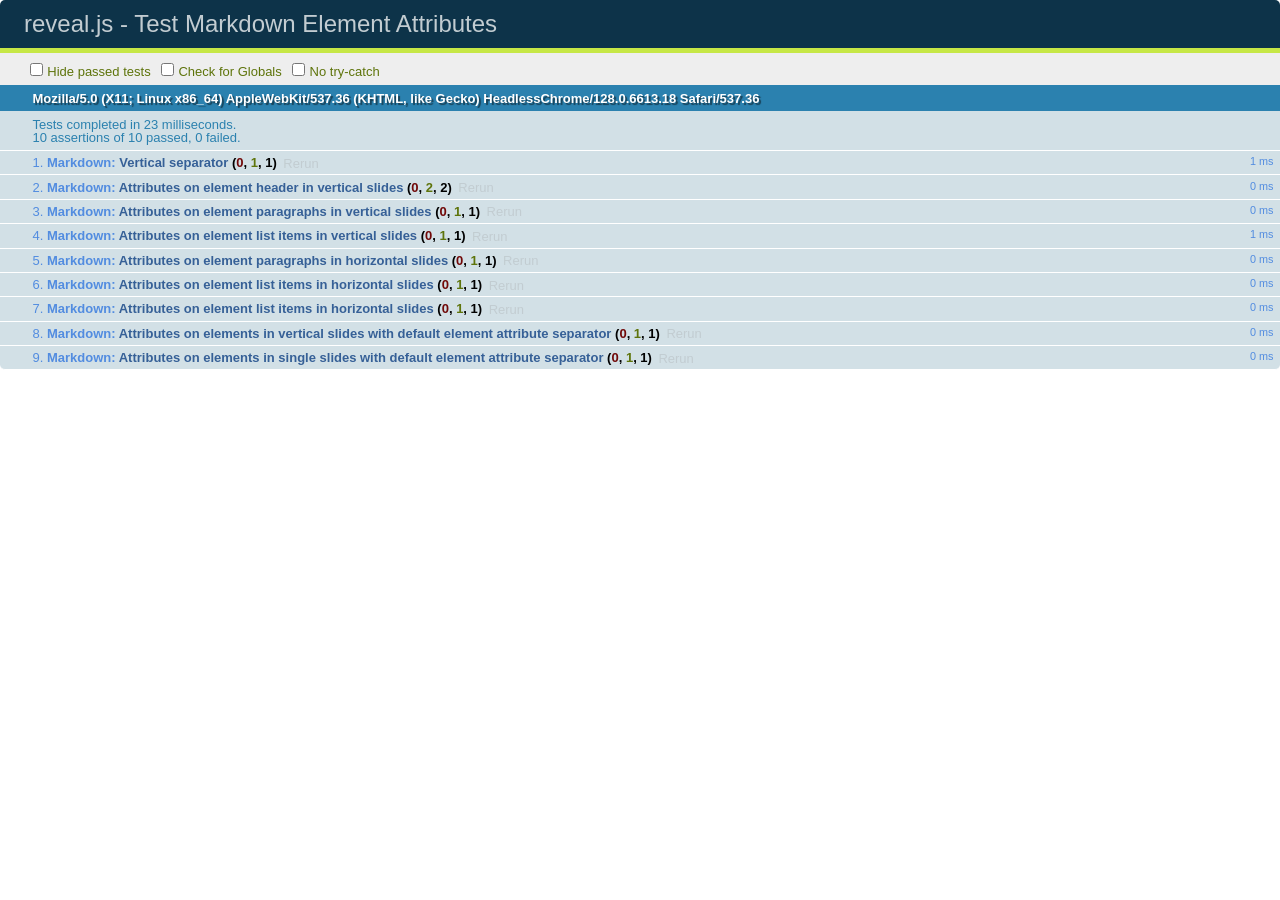
<file: test/test-markdown-element-attributes.html>
<!doctype html>
<html lang="en">

	<head>
		<meta charset="utf-8">

		<title>reveal.js - Test Markdown Element Attributes</title>

		<link rel="stylesheet" href="../css/reveal.css">
		<link rel="stylesheet" href="qunit-1.12.0.css">
	</head>

	<body style="overflow: auto;">

		<div id="qunit"></div>
		<div id="qunit-fixture"></div>

		<div class="reveal" style="display: none;">

			<div class="slides">

				<!-- <section data-markdown="example.md" data-separator="^\n\n\n" data-separator-vertical="^\n\n"></section> -->

				<!-- Slides are separated by newline + three dashes + newline, vertical slides identical but two dashes -->
				<section data-markdown data-separator="^\n---\n$" data-separator-vertical="^\n--\n$" data-element-attributes="{_\s*?([^}]+?)}">>
					<script type="text/template">
						## Slide 1.1
						<!-- {_class="fragment fade-out" data-fragment-index="1"} -->

						--

						## Slide 1.2
						<!-- {_class="fragment shrink"} -->

						Paragraph 1
						<!-- {_class="fragment grow"} -->

						Paragraph 2
						<!-- {_class="fragment grow"} -->

						- list item 1 <!-- {_class="fragment grow"} -->
						- list item 2 <!-- {_class="fragment grow"} -->
						- list item 3 <!-- {_class="fragment grow"} -->


						---

						## Slide 2


						Paragraph 1.2  
						multi-line <!-- {_class="fragment highlight-red"} -->

						Paragraph 2.2 <!-- {_class="fragment highlight-red"} -->

						Paragraph 2.3 <!-- {_class="fragment highlight-red"} -->

						Paragraph 2.4 <!-- {_class="fragment highlight-red"} -->

						- list item 1 <!-- {_class="fragment highlight-green"} -->
						- list item 2<!-- {_class="fragment highlight-green"} -->
						- list item 3<!-- {_class="fragment highlight-green"} -->
						- list item 4
						<!-- {_class="fragment highlight-green"} -->
						- list item 5<!-- {_class="fragment highlight-green"} -->

						Test

						![Example Picture](examples/assets/image2.png)
						<!-- {_class="reveal stretch"} -->

					</script>
				</section>



				<section 	data-markdown data-separator="^\n\n\n"
									data-separator-vertical="^\n\n"
									data-separator-notes="^Note:"
									data-charset="utf-8">
					<script type="text/template">
						# Test attributes in Markdown with default separator
						## Slide 1 Def <!-- .element: class="fragment highlight-red" data-fragment-index="1" -->


						## Slide 2 Def
						<!-- .element: class="fragment highlight-red" -->

					</script>
				</section>

				<section data-markdown>
				  <script type="text/template">
					## Hello world
					A paragraph
					<!-- .element: class="fragment highlight-blue" -->
				  </script>
				</section>

				<section data-markdown>
				  <script type="text/template">
					## Hello world

					Multiple  
					Line
					<!-- .element: class="fragment highlight-blue" -->
				  </script>
				</section>

				<section data-markdown>
				  <script type="text/template">
					## Hello world

					Test<!-- .element: class="fragment highlight-blue" -->

					More Test
				  </script>
				</section>


			</div>

		</div>

		<script src="../lib/js/head.min.js"></script>
		<script src="../js/reveal.js"></script>
		<script src="../plugin/markdown/marked.js"></script>
		<script src="../plugin/markdown/markdown.js"></script>
		<script src="qunit-1.12.0.js"></script>

		<script src="test-markdown-element-attributes.js"></script>

	</body>
</html>
</file>
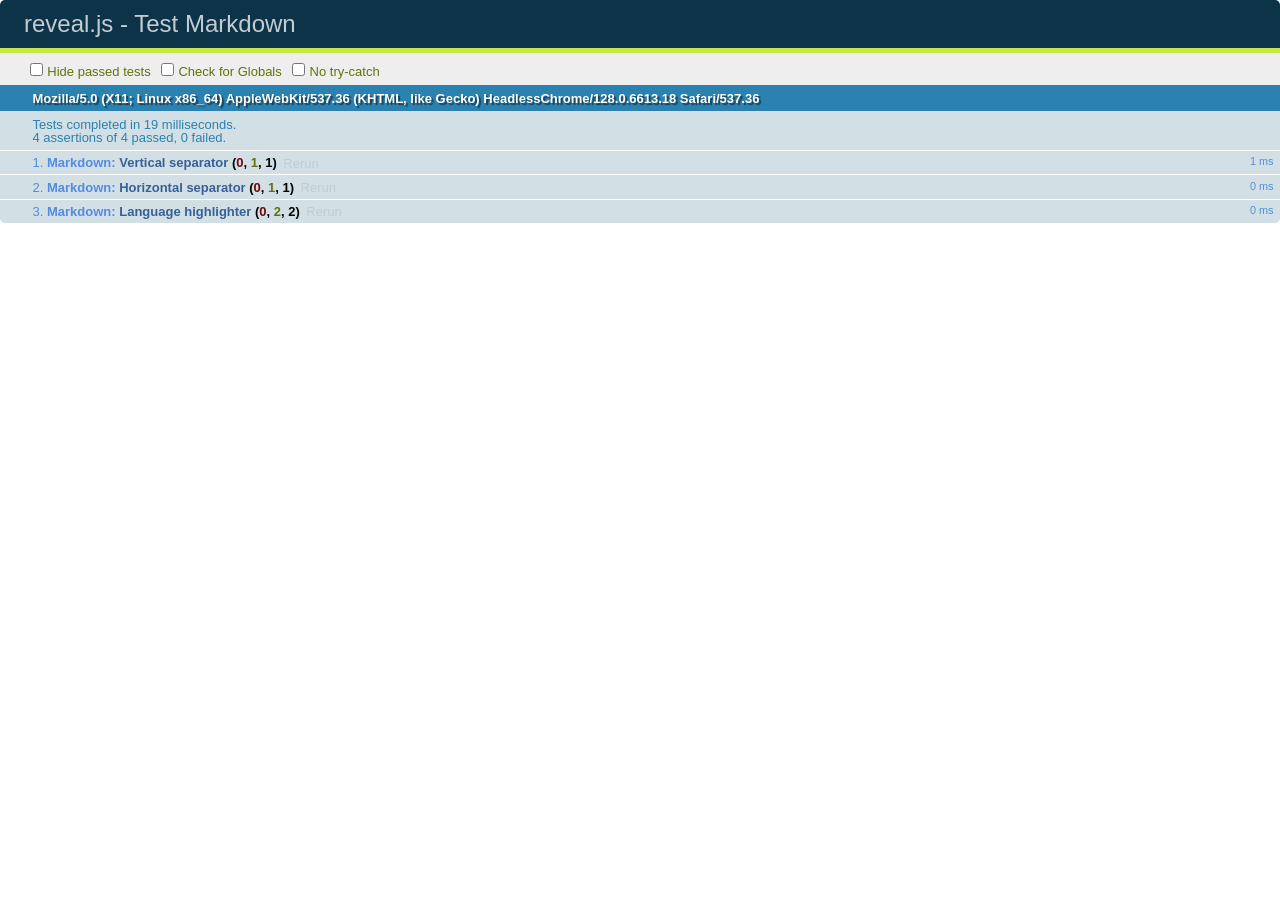
<file: test/test-markdown-external.html>
<!doctype html>
<html lang="en">

	<head>
		<meta charset="utf-8">

		<title>reveal.js - Test Markdown</title>

		<link rel="stylesheet" href="../css/reveal.css">
		<link rel="stylesheet" href="qunit-1.12.0.css">
	</head>

	<body style="overflow: auto;">

		<div id="qunit"></div>
  		<div id="qunit-fixture"></div>

		<div class="reveal" style="display: none;">

			<div class="slides">
				<section data-markdown="simple.md" data-separator="^\n\n\n" data-separator-vertical="^\n\n"></section>
			</div>

		</div>

		<script src="../lib/js/head.min.js"></script>
		<script src="../js/reveal.js"></script>
		<script src="../plugin/highlight/highlight.js"></script>
		<script src="../plugin/markdown/marked.js"></script>
		<script src="../plugin/markdown/markdown.js"></script>
		<script src="qunit-1.12.0.js"></script>

		<script src="test-markdown-external.js"></script>

	</body>
</html>
</file>
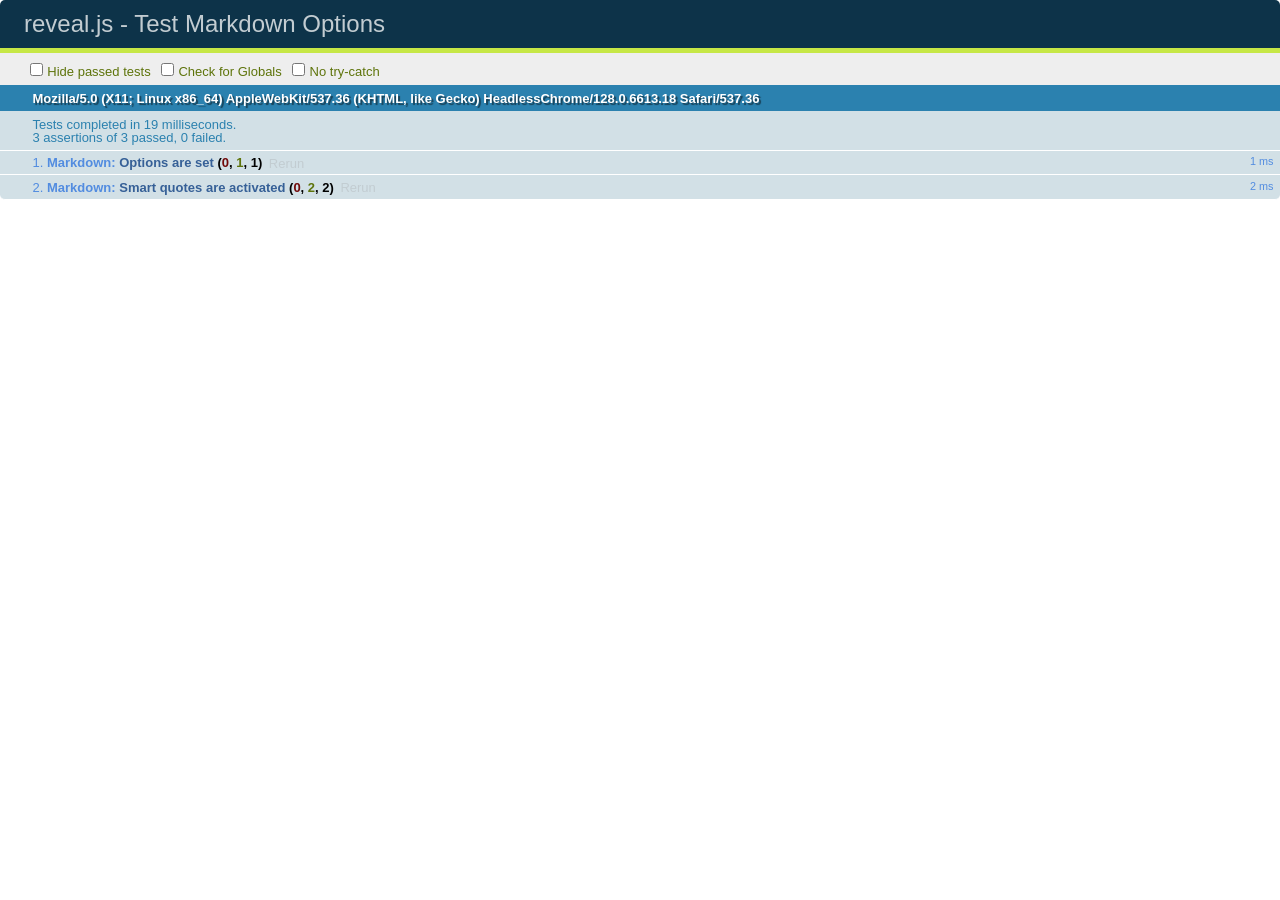
<file: test/test-markdown-options.html>
<!doctype html>
<html lang="en">

	<head>
		<meta charset="utf-8">

		<title>reveal.js - Test Markdown Options</title>

		<link rel="stylesheet" href="../css/reveal.css">
		<link rel="stylesheet" href="qunit-1.12.0.css">
	</head>

	<body style="overflow: auto;">

		<div id="qunit"></div>
		<div id="qunit-fixture"></div>

		<div class="reveal" style="display: none;">

			<div class="slides">

				<section data-markdown>
					<script type="text/template">
						## Testing Markdown Options

						This "slide" should contain 'smart' quotes.
					</script>
				</section>

			</div>

		</div>

		<script src="../lib/js/head.min.js"></script>
		<script src="../js/reveal.js"></script>
		<script src="qunit-1.12.0.js"></script>

		<script src="test-markdown-options.js"></script>

	</body>
</html>
</file>
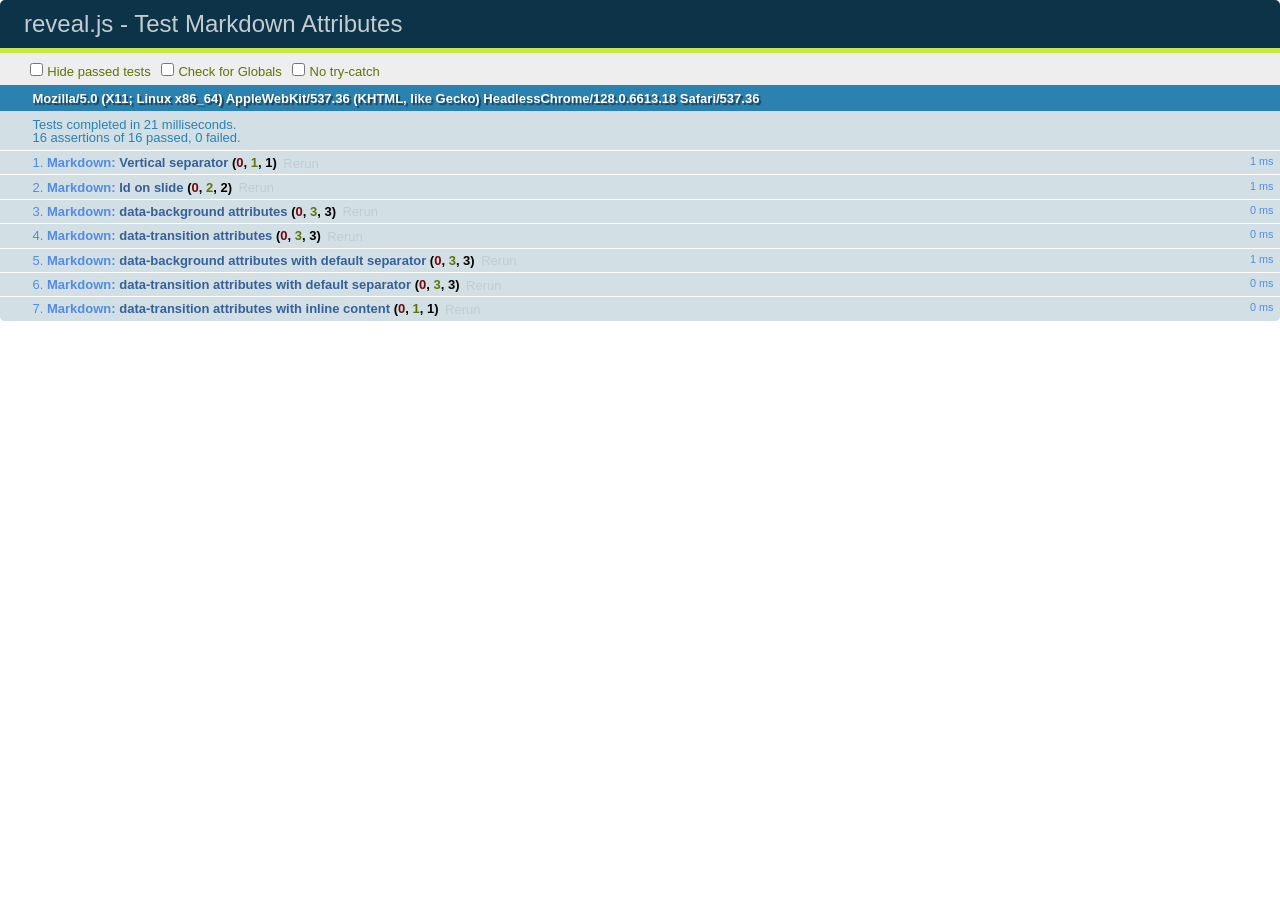
<file: test/test-markdown-slide-attributes.html>
<!doctype html>
<html lang="en">

	<head>
		<meta charset="utf-8">

		<title>reveal.js - Test Markdown Attributes</title>

		<link rel="stylesheet" href="../css/reveal.css">
		<link rel="stylesheet" href="qunit-1.12.0.css">
	</head>

	<body style="overflow: auto;">

		<div id="qunit"></div>
		<div id="qunit-fixture"></div>

		<div class="reveal" style="display: none;">

			<div class="slides">

				<!-- <section data-markdown="example.md" data-separator="^\n\n\n" data-separator-vertical="^\n\n"></section> -->

				<!-- Slides are separated by three lines, vertical slides by two lines, attributes are one any line starting with (spaces and) two dashes -->
				<section 	data-markdown data-separator="^\n\n\n"
									data-separator-vertical="^\n\n"
									data-separator-notes="^Note:"
									data-attributes="--\s(.*?)$"
									data-charset="utf-8">
					<script type="text/template">
						# Test attributes in Markdown
						## Slide 1



						## Slide 2
						<!-- -- id="slide2" data-transition="zoom" data-background="#A0C66B" -->


						## Slide 2.1
						<!-- -- data-background="#ff0000" data-transition="fade" -->


						## Slide 2.2
						[Link to Slide2](#/slide2)



						## Slide 3
						<!-- -- data-transition="zoom" data-background="#C6916B" -->



						## Slide 4
					</script>
				</section>

				<section 	data-markdown data-separator="^\n\n\n"
									data-separator-vertical="^\n\n"
									data-separator-notes="^Note:"
									data-charset="utf-8">
					<script type="text/template">
						# Test attributes in Markdown with default separator
						## Slide 1 Def



						## Slide 2 Def
						<!-- .slide: id="slide2def" data-transition="concave" data-background="#A7C66B" -->


						## Slide 2.1 Def
						<!-- .slide: data-background="#f70000" data-transition="page" -->


						## Slide 2.2 Def
						[Link to Slide2](#/slide2def)



						## Slide 3 Def
						<!-- .slide: data-transition="concave" data-background="#C7916B" -->



						## Slide 4
					</script>
				</section>

				<section data-markdown>
					<script type="text/template">
						<!-- .slide: data-background="#ff0000" -->
						## Hello world
					</script>
				</section>

				<section data-markdown>
					<script type="text/template">
						## Hello world
						<!-- .slide: data-background="#ff0000" -->
					</script>
				</section>

				<section data-markdown>
					<script type="text/template">
						## Hello world

						Test
						<!-- .slide: data-background="#ff0000" -->

						More Test
					</script>
				</section>

			</div>

		</div>

		<script src="../lib/js/head.min.js"></script>
		<script src="../js/reveal.js"></script>
		<script src="../plugin/markdown/marked.js"></script>
		<script src="../plugin/markdown/markdown.js"></script>
		<script src="qunit-1.12.0.js"></script>

		<script src="test-markdown-slide-attributes.js"></script>

	</body>
</html>
</file>
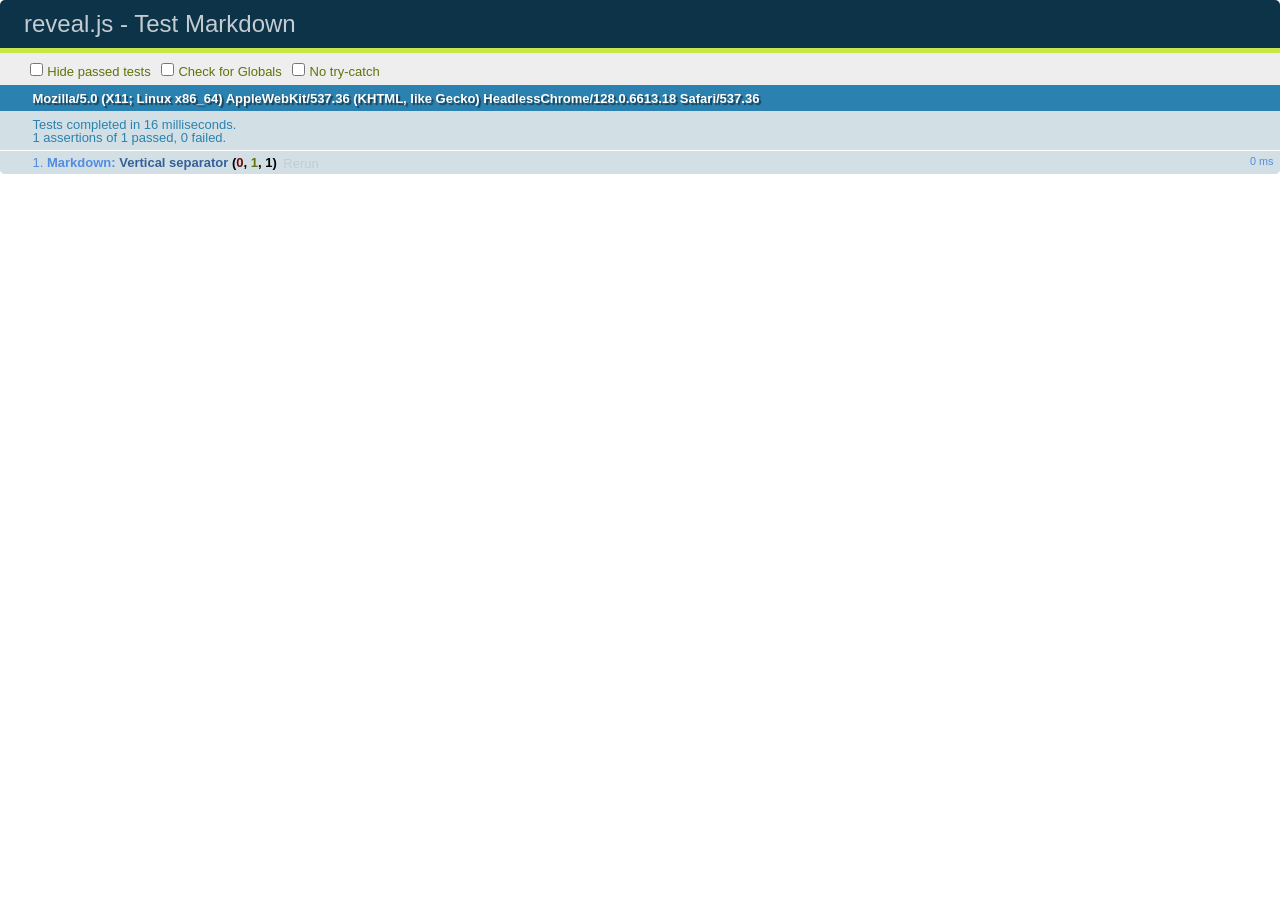
<file: test/test-markdown.html>
<!doctype html>
<html lang="en">

	<head>
		<meta charset="utf-8">

		<title>reveal.js - Test Markdown</title>

		<link rel="stylesheet" href="../css/reveal.css">
		<link rel="stylesheet" href="qunit-1.12.0.css">
	</head>

	<body style="overflow: auto;">

		<div id="qunit"></div>
		<div id="qunit-fixture"></div>

		<div class="reveal" style="display: none;">

			<div class="slides">

				<!-- <section data-markdown="example.md" data-separator="^\n\n\n" data-separator-vertical="^\n\n"></section> -->

				<!-- Slides are separated by newline + three dashes + newline, vertical slides identical but two dashes -->
				<section data-markdown data-separator="^\n---\n$" data-separator-vertical="^\n--\n$">
					<script type="text/template">
						## Slide 1.1

						--

						## Slide 1.2

						---

						## Slide 2
					</script>
				</section>

			</div>

		</div>

		<script src="../lib/js/head.min.js"></script>
		<script src="../js/reveal.js"></script>
		<script src="../plugin/markdown/marked.js"></script>
		<script src="../plugin/markdown/markdown.js"></script>
		<script src="qunit-1.12.0.js"></script>

		<script src="test-markdown.js"></script>

	</body>
</html>
</file>
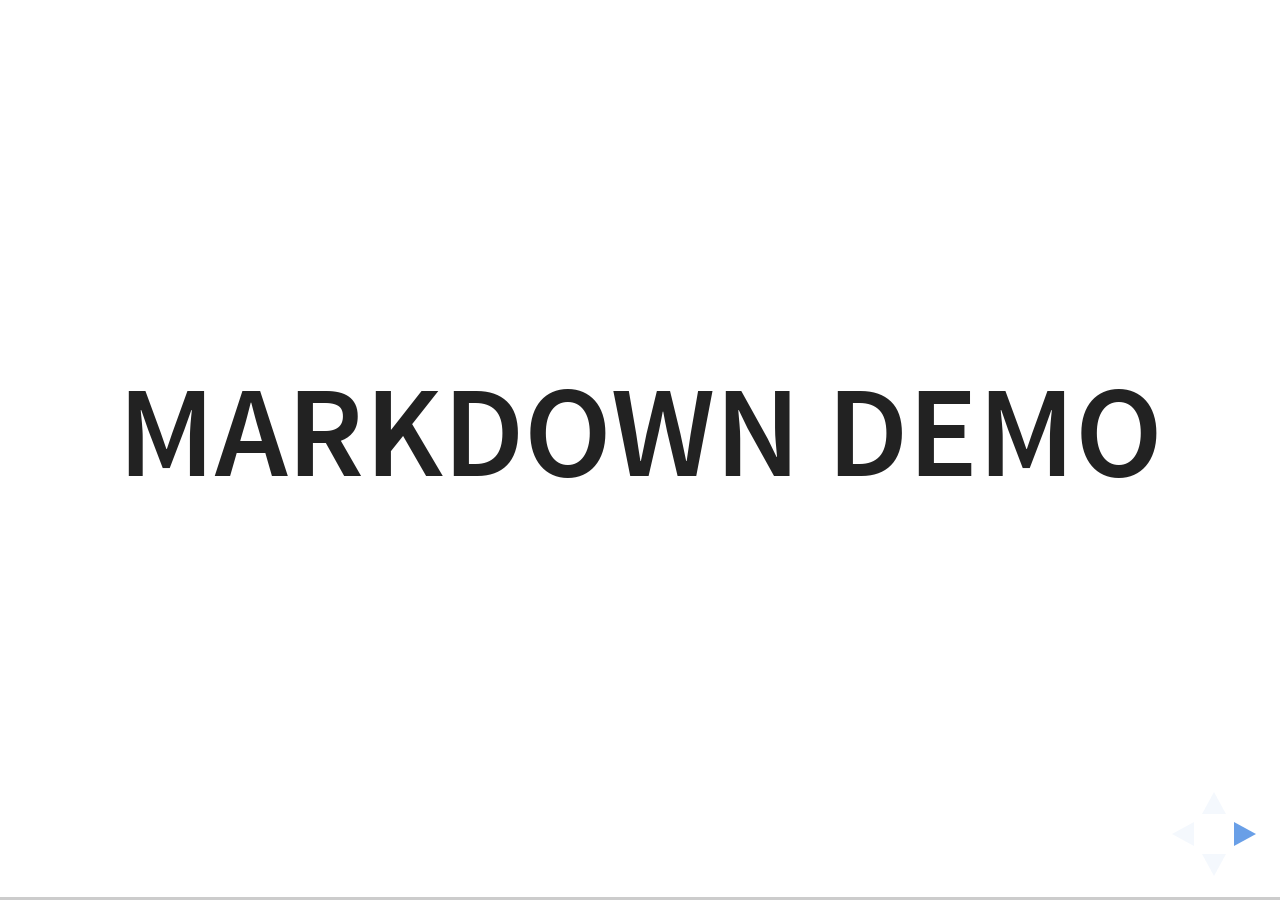
<file: plugin/markdown/example.html>
<!doctype html>
<html lang="en">

	<head>
		<meta charset="utf-8">

		<title>reveal.js - Markdown Demo</title>

		<link rel="stylesheet" href="../../css/reveal.css">
		<link rel="stylesheet" href="../../css/theme/white.css" id="theme">

        <link rel="stylesheet" href="../../lib/css/zenburn.css">
	</head>

	<body>

		<div class="reveal">

			<div class="slides">

                <!-- Use external markdown resource, separate slides by three newlines; vertical slides by two newlines -->
                <section data-markdown="example.md" data-separator="^\n\n\n" data-separator-vertical="^\n\n"></section>

                <!-- Slides are separated by three dashes (quick 'n dirty regular expression) -->
                <section data-markdown data-separator="---">
                    <script type="text/template">
                        ## Demo 1
                        Slide 1
                        ---
                        ## Demo 1
                        Slide 2
                        ---
                        ## Demo 1
                        Slide 3
                    </script>
                </section>

                <!-- Slides are separated by newline + three dashes + newline, vertical slides identical but two dashes -->
                <section data-markdown data-separator="^\n---\n$" data-separator-vertical="^\n--\n$">
                    <script type="text/template">
                        ## Demo 2
                        Slide 1.1

                        --

                        ## Demo 2
                        Slide 1.2

                        ---

                        ## Demo 2
                        Slide 2
                    </script>
                </section>

                <!-- No "extra" slides, since there are no separators defined (so they'll become horizontal rulers) -->
                <section data-markdown>
                    <script type="text/template">
                        A

                        ---

                        B

                        ---

                        C
                    </script>
                </section>

                <!-- Slide attributes -->
                <section data-markdown>
                    <script type="text/template">
                        <!-- .slide: data-background="#000000" -->
                        ## Slide attributes
                    </script>
                </section>

                <!-- Element attributes -->
                <section data-markdown>
                    <script type="text/template">
                        ## Element attributes
                        - Item 1 <!-- .element: class="fragment" data-fragment-index="2" -->
                        - Item 2 <!-- .element: class="fragment" data-fragment-index="1" -->
                    </script>
                </section>

                <!-- Code -->
                <section data-markdown>
                    <script type="text/template">
                        ```php
                        public function foo()
                        {
                            $foo = array(
                                'bar' => 'bar'
                            )
                        }
                        ```
                    </script>
                </section>

            </div>
		</div>

		<script src="../../lib/js/head.min.js"></script>
		<script src="../../js/reveal.js"></script>

		<script>

			Reveal.initialize({
				controls: true,
				progress: true,
				history: true,
				center: true,

				// Optional libraries used to extend on reveal.js
				dependencies: [
					{ src: '../../lib/js/classList.js', condition: function() { return !document.body.classList; } },
					{ src: 'marked.js', condition: function() { return !!document.querySelector( '[data-markdown]' ); } },
                    { src: 'markdown.js', condition: function() { return !!document.querySelector( '[data-markdown]' ); } },
                    { src: '../highlight/highlight.js', async: true, callback: function() { hljs.initHighlightingOnLoad(); } },
					{ src: '../notes/notes.js' }
				]
			});

		</script>

	</body>
</html>
</file>
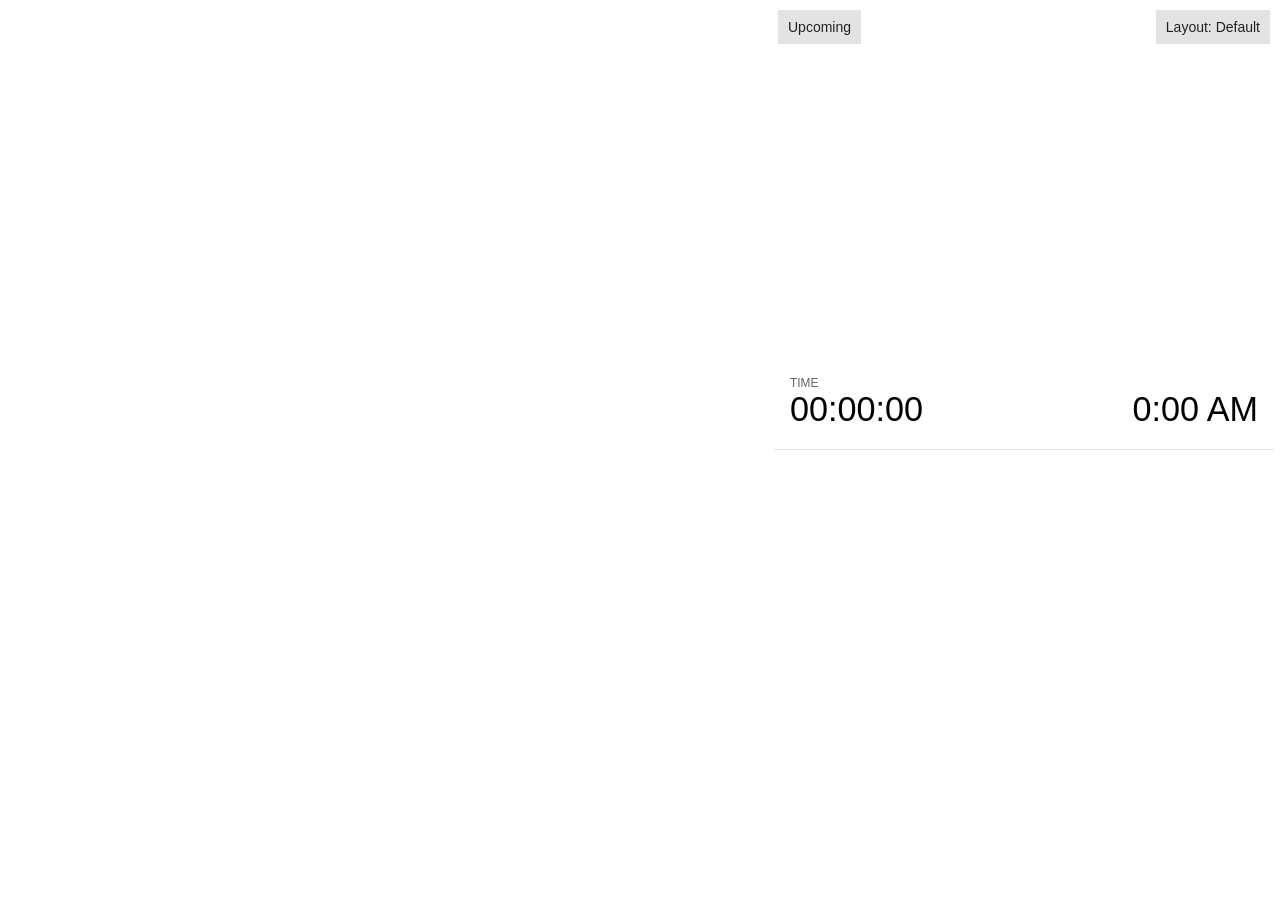
<file: plugin/notes/notes.html>
<!doctype html>
<html lang="en">
	<head>
		<meta charset="utf-8">

		<title>reveal.js - Slide Notes</title>

		<style>
			body {
				font-family: Helvetica;
				font-size: 18px;
			}

			#current-slide,
			#upcoming-slide,
			#speaker-controls {
				padding: 6px;
				box-sizing: border-box;
				-moz-box-sizing: border-box;
			}

			#current-slide iframe,
			#upcoming-slide iframe {
				width: 100%;
				height: 100%;
				border: 1px solid #ddd;
			}

			#current-slide .label,
			#upcoming-slide .label {
				position: absolute;
				top: 10px;
				left: 10px;
				z-index: 2;
			}

			.overlay-element {
				height: 34px;
				line-height: 34px;
				padding: 0 10px;
				text-shadow: none;
				background: rgba( 220, 220, 220, 0.8 );
				color: #222;
				font-size: 14px;
			}

			.overlay-element.interactive:hover {
				background: rgba( 220, 220, 220, 1 );
			}

			#current-slide {
				position: absolute;
				width: 60%;
				height: 100%;
				top: 0;
				left: 0;
				padding-right: 0;
			}

			#upcoming-slide {
				position: absolute;
				width: 40%;
				height: 40%;
				right: 0;
				top: 0;
			}

			/* Speaker controls */
			#speaker-controls {
				position: absolute;
				top: 40%;
				right: 0;
				width: 40%;
				height: 60%;
				overflow: auto;
				font-size: 18px;
			}

				.speaker-controls-time.hidden,
				.speaker-controls-notes.hidden {
					display: none;
				}

				.speaker-controls-time .label,
				.speaker-controls-pace .label,
				.speaker-controls-notes .label {
					text-transform: uppercase;
					font-weight: normal;
					font-size: 0.66em;
					color: #666;
					margin: 0;
				}

				.speaker-controls-time, .speaker-controls-pace {
					border-bottom: 1px solid rgba( 200, 200, 200, 0.5 );
					margin-bottom: 10px;
					padding: 10px 16px;
					padding-bottom: 20px;
					cursor: pointer;
				}

				.speaker-controls-time .reset-button {
					opacity: 0;
					float: right;
					color: #666;
					text-decoration: none;
				}
				.speaker-controls-time:hover .reset-button {
					opacity: 1;
				}

				.speaker-controls-time .timer,
				.speaker-controls-time .clock {
					width: 50%;
				}

				.speaker-controls-time .timer,
				.speaker-controls-time .clock,
				.speaker-controls-time .pacing .hours-value,
				.speaker-controls-time .pacing .minutes-value,
				.speaker-controls-time .pacing .seconds-value {
					font-size: 1.9em;
				}

				.speaker-controls-time .timer {
					float: left;
				}

				.speaker-controls-time .clock {
					float: right;
					text-align: right;
				}

				.speaker-controls-time span.mute {
					opacity: 0.3;
				}

				.speaker-controls-time .pacing-title {
					margin-top: 5px;
				}

				.speaker-controls-time .pacing.ahead {
					color: blue;
				}

				.speaker-controls-time .pacing.on-track {
					color: green;
				}

				.speaker-controls-time .pacing.behind {
					color: red;
				}

				.speaker-controls-notes {
					padding: 10px 16px;
				}

				.speaker-controls-notes .value {
					margin-top: 5px;
					line-height: 1.4;
					font-size: 1.2em;
				}

			/* Layout selector */
			#speaker-layout {
				position: absolute;
				top: 10px;
				right: 10px;
				color: #222;
				z-index: 10;
			}
				#speaker-layout select {
					position: absolute;
					width: 100%;
					height: 100%;
					top: 0;
					left: 0;
					border: 0;
					box-shadow: 0;
					cursor: pointer;
					opacity: 0;

					font-size: 1em;
					background-color: transparent;

					-moz-appearance: none;
					-webkit-appearance: none;
					-webkit-tap-highlight-color: rgba(0, 0, 0, 0);
				}

				#speaker-layout select:focus {
					outline: none;
					box-shadow: none;
				}

			.clear {
				clear: both;
			}

			/* Speaker layout: Wide */
			body[data-speaker-layout="wide"] #current-slide,
			body[data-speaker-layout="wide"] #upcoming-slide {
				width: 50%;
				height: 45%;
				padding: 6px;
			}

			body[data-speaker-layout="wide"] #current-slide {
				top: 0;
				left: 0;
			}

			body[data-speaker-layout="wide"] #upcoming-slide {
				top: 0;
				left: 50%;
			}

			body[data-speaker-layout="wide"] #speaker-controls {
				top: 45%;
				left: 0;
				width: 100%;
				height: 50%;
				font-size: 1.25em;
			}

			/* Speaker layout: Tall */
			body[data-speaker-layout="tall"] #current-slide,
			body[data-speaker-layout="tall"] #upcoming-slide {
				width: 45%;
				height: 50%;
				padding: 6px;
			}

			body[data-speaker-layout="tall"] #current-slide {
				top: 0;
				left: 0;
			}

			body[data-speaker-layout="tall"] #upcoming-slide {
				top: 50%;
				left: 0;
			}

			body[data-speaker-layout="tall"] #speaker-controls {
				padding-top: 40px;
				top: 0;
				left: 45%;
				width: 55%;
				height: 100%;
				font-size: 1.25em;
			}

			/* Speaker layout: Notes only */
			body[data-speaker-layout="notes-only"] #current-slide,
			body[data-speaker-layout="notes-only"] #upcoming-slide {
				display: none;
			}

			body[data-speaker-layout="notes-only"] #speaker-controls {
				padding-top: 40px;
				top: 0;
				left: 0;
				width: 100%;
				height: 100%;
				font-size: 1.25em;
			}

			@media screen and (max-width: 1080px) {
				body[data-speaker-layout="default"] #speaker-controls {
					font-size: 16px;
				}
			}

			@media screen and (max-width: 900px) {
				body[data-speaker-layout="default"] #speaker-controls {
					font-size: 14px;
				}
			}

			@media screen and (max-width: 800px) {
				body[data-speaker-layout="default"] #speaker-controls {
					font-size: 12px;
				}
			}

		</style>
	</head>

	<body>

		<div id="current-slide"></div>
		<div id="upcoming-slide"><span class="overlay-element label">Upcoming</span></div>
		<div id="speaker-controls">
			<div class="speaker-controls-time">
				<h4 class="label">Time <span class="reset-button">Click to Reset</span></h4>
				<div class="clock">
					<span class="clock-value">0:00 AM</span>
				</div>
				<div class="timer">
					<span class="hours-value">00</span><span class="minutes-value">:00</span><span class="seconds-value">:00</span>
				</div>
				<div class="clear"></div>

				<h4 class="label pacing-title" style="display: none">Pacing – Time to finish current slide</h4>
				<div class="pacing" style="display: none">
					<span class="hours-value">00</span><span class="minutes-value">:00</span><span class="seconds-value">:00</span>
				</div>
			</div>

			<div class="speaker-controls-notes hidden">
				<h4 class="label">Notes</h4>
				<div class="value"></div>
			</div>
		</div>
		<div id="speaker-layout" class="overlay-element interactive">
			<span class="speaker-layout-label"></span>
			<select class="speaker-layout-dropdown"></select>
		</div>

		<script src="../../plugin/markdown/marked.js"></script>
		<script>

			(function() {

				var notes,
					notesValue,
					currentState,
					currentSlide,
					upcomingSlide,
					layoutLabel,
					layoutDropdown,
					connected = false;

				var SPEAKER_LAYOUTS = {
					'default': 'Default',
					'wide': 'Wide',
					'tall': 'Tall',
					'notes-only': 'Notes only'
				};

				setupLayout();

				window.addEventListener( 'message', function( event ) {

					var data = JSON.parse( event.data );

					// The overview mode is only useful to the reveal.js instance
					// where navigation occurs so we don't sync it
					if( data.state ) delete data.state.overview;

					// Messages sent by the notes plugin inside of the main window
					if( data && data.namespace === 'reveal-notes' ) {
						if( data.type === 'connect' ) {
							handleConnectMessage( data );
						}
						else if( data.type === 'state' ) {
							handleStateMessage( data );
						}
					}
					// Messages sent by the reveal.js inside of the current slide preview
					else if( data && data.namespace === 'reveal' ) {
						if( /ready/.test( data.eventName ) ) {
							// Send a message back to notify that the handshake is complete
							window.opener.postMessage( JSON.stringify({ namespace: 'reveal-notes', type: 'connected'} ), '*' );
						}
						else if( /slidechanged|fragmentshown|fragmenthidden|paused|resumed/.test( data.eventName ) && currentState !== JSON.stringify( data.state ) ) {

							window.opener.postMessage( JSON.stringify({ method: 'setState', args: [ data.state ]} ), '*' );

						}
					}

				} );

				/**
				 * Called when the main window is trying to establish a
				 * connection.
				 */
				function handleConnectMessage( data ) {

					if( connected === false ) {
						connected = true;

						setupIframes( data );
						setupKeyboard();
						setupNotes();
						setupTimer();
					}

				}

				/**
				 * Called when the main window sends an updated state.
				 */
				function handleStateMessage( data ) {

					// Store the most recently set state to avoid circular loops
					// applying the same state
					currentState = JSON.stringify( data.state );

					// No need for updating the notes in case of fragment changes
					if ( data.notes ) {
						notes.classList.remove( 'hidden' );
						notesValue.style.whiteSpace = data.whitespace;
						if( data.markdown ) {
							notesValue.innerHTML = marked( data.notes );
						}
						else {
							notesValue.innerHTML = data.notes;
						}
					}
					else {
						notes.classList.add( 'hidden' );
					}

					// Update the note slides
					currentSlide.contentWindow.postMessage( JSON.stringify({ method: 'setState', args: [ data.state ] }), '*' );
					upcomingSlide.contentWindow.postMessage( JSON.stringify({ method: 'setState', args: [ data.state ] }), '*' );
					upcomingSlide.contentWindow.postMessage( JSON.stringify({ method: 'next' }), '*' );

				}

				// Limit to max one state update per X ms
				handleStateMessage = debounce( handleStateMessage, 200 );

				/**
				 * Forward keyboard events to the current slide window.
				 * This enables keyboard events to work even if focus
				 * isn't set on the current slide iframe.
				 */
				function setupKeyboard() {

					document.addEventListener( 'keydown', function( event ) {
						currentSlide.contentWindow.postMessage( JSON.stringify({ method: 'triggerKey', args: [ event.keyCode ] }), '*' );
					} );

				}

				/**
				 * Creates the preview iframes.
				 */
				function setupIframes( data ) {

					var params = [
						'receiver',
						'progress=false',
						'history=false',
						'transition=none',
						'autoSlide=0',
						'backgroundTransition=none'
					].join( '&' );

					var urlSeparator = /\?/.test(data.url) ? '&' : '?';
					var hash = '#/' + data.state.indexh + '/' + data.state.indexv;
					var currentURL = data.url + urlSeparator + params + '&postMessageEvents=true' + hash;
					var upcomingURL = data.url + urlSeparator + params + '&controls=false' + hash;

					currentSlide = document.createElement( 'iframe' );
					currentSlide.setAttribute( 'width', 1280 );
					currentSlide.setAttribute( 'height', 1024 );
					currentSlide.setAttribute( 'src', currentURL );
					document.querySelector( '#current-slide' ).appendChild( currentSlide );

					upcomingSlide = document.createElement( 'iframe' );
					upcomingSlide.setAttribute( 'width', 640 );
					upcomingSlide.setAttribute( 'height', 512 );
					upcomingSlide.setAttribute( 'src', upcomingURL );
					document.querySelector( '#upcoming-slide' ).appendChild( upcomingSlide );

				}

				/**
				 * Setup the notes UI.
				 */
				function setupNotes() {

					notes = document.querySelector( '.speaker-controls-notes' );
					notesValue = document.querySelector( '.speaker-controls-notes .value' );

				}

				function getTimings() {

					var slides = Reveal.getSlides();
					var defaultTiming = Reveal.getConfig().defaultTiming;
					if (defaultTiming == null) {
						return null;
					}
					var timings = [];
					for ( var i in slides ) {
						var slide = slides[i];
						var timing = defaultTiming;
						if( slide.hasAttribute( 'data-timing' )) {
							var t = slide.getAttribute( 'data-timing' );
							timing = parseInt(t);
							if( isNaN(timing) ) {
								console.warn("Could not parse timing '" + t + "' of slide " + i + "; using default of " + defaultTiming);
								timing = defaultTiming;
							}
						}
						timings.push(timing);
					}
					return timings;

				}

				/**
				 * Return the number of seconds allocated for presenting
				 * all slides up to and including this one.
				 */
				function getTimeAllocated(timings) {

					var slides = Reveal.getSlides();
					var allocated = 0;
					var currentSlide = Reveal.getSlidePastCount();
					for (var i in slides.slice(0, currentSlide + 1)) {
						allocated += timings[i];
					}
					return allocated;

				}

				/**
				 * Create the timer and clock and start updating them
				 * at an interval.
				 */
				function setupTimer() {

					var start = new Date(),
					timeEl = document.querySelector( '.speaker-controls-time' ),
					clockEl = timeEl.querySelector( '.clock-value' ),
					hoursEl = timeEl.querySelector( '.hours-value' ),
					minutesEl = timeEl.querySelector( '.minutes-value' ),
					secondsEl = timeEl.querySelector( '.seconds-value' ),
					pacingTitleEl = timeEl.querySelector( '.pacing-title' ),
					pacingEl = timeEl.querySelector( '.pacing' ),
					pacingHoursEl = pacingEl.querySelector( '.hours-value' ),
					pacingMinutesEl = pacingEl.querySelector( '.minutes-value' ),
					pacingSecondsEl = pacingEl.querySelector( '.seconds-value' );

					var timings = getTimings();
					if (timings !== null) {
						pacingTitleEl.style.removeProperty('display');
						pacingEl.style.removeProperty('display');
					}

					function _displayTime( hrEl, minEl, secEl, time) {

						var sign = Math.sign(time) == -1 ? "-" : "";
						time = Math.abs(Math.round(time / 1000));
						var seconds = time % 60;
						var minutes = Math.floor( time / 60 ) % 60 ;
						var hours = Math.floor( time / ( 60 * 60 )) ;
						hrEl.innerHTML = sign + zeroPadInteger( hours );
						if (hours == 0) {
							hrEl.classList.add( 'mute' );
						}
						else {
							hrEl.classList.remove( 'mute' );
						}
						minEl.innerHTML = ':' + zeroPadInteger( minutes );
						if (hours == 0 && minutes == 0) {
							minEl.classList.add( 'mute' );
						}
						else {
							minEl.classList.remove( 'mute' );
						}
						secEl.innerHTML = ':' + zeroPadInteger( seconds );
					}

					function _updateTimer() {

						var diff, hours, minutes, seconds,
						now = new Date();

						diff = now.getTime() - start.getTime();

						clockEl.innerHTML = now.toLocaleTimeString( 'en-US', { hour12: true, hour: '2-digit', minute:'2-digit' } );
						_displayTime( hoursEl, minutesEl, secondsEl, diff );
						if (timings !== null) {
							_updatePacing(diff);
						}

					}

					function _updatePacing(diff) {

						var slideEndTiming = getTimeAllocated(timings) * 1000;
						var currentSlide = Reveal.getSlidePastCount();
						var currentSlideTiming = timings[currentSlide] * 1000;
						var timeLeftCurrentSlide = slideEndTiming - diff;
						if (timeLeftCurrentSlide < 0) {
							pacingEl.className = 'pacing behind';
						}
						else if (timeLeftCurrentSlide < currentSlideTiming) {
							pacingEl.className = 'pacing on-track';
						}
						else {
							pacingEl.className = 'pacing ahead';
						}
						_displayTime( pacingHoursEl, pacingMinutesEl, pacingSecondsEl, timeLeftCurrentSlide );

					}

					// Update once directly
					_updateTimer();

					// Then update every second
					setInterval( _updateTimer, 1000 );

					function _resetTimer() {

						if (timings == null) {
							start = new Date();
						}
						else {
							// Reset timer to beginning of current slide
							var slideEndTiming = getTimeAllocated(timings) * 1000;
							var currentSlide = Reveal.getSlidePastCount();
							var currentSlideTiming = timings[currentSlide] * 1000;
							var previousSlidesTiming = slideEndTiming - currentSlideTiming;
							var now = new Date();
							start = new Date(now.getTime() - previousSlidesTiming);
						}
						_updateTimer();

					}

					timeEl.addEventListener( 'click', function() {
						_resetTimer();
						return false;
					} );

				}

				/**
				 * Sets up the speaker view layout and layout selector.
				 */
				function setupLayout() {

					layoutDropdown = document.querySelector( '.speaker-layout-dropdown' );
					layoutLabel = document.querySelector( '.speaker-layout-label' );

					// Render the list of available layouts
					for( var id in SPEAKER_LAYOUTS ) {
						var option = document.createElement( 'option' );
						option.setAttribute( 'value', id );
						option.textContent = SPEAKER_LAYOUTS[ id ];
						layoutDropdown.appendChild( option );
					}

					// Monitor the dropdown for changes
					layoutDropdown.addEventListener( 'change', function( event ) {

						setLayout( layoutDropdown.value );

					}, false );

					// Restore any currently persisted layout
					setLayout( getLayout() );

				}

				/**
				 * Sets a new speaker view layout. The layout is persisted
				 * in local storage.
				 */
				function setLayout( value ) {

					var title = SPEAKER_LAYOUTS[ value ];

					layoutLabel.innerHTML = 'Layout' + ( title ? ( ': ' + title ) : '' );
					layoutDropdown.value = value;

					document.body.setAttribute( 'data-speaker-layout', value );

					// Persist locally
					if( window.localStorage ) {
						window.localStorage.setItem( 'reveal-speaker-layout', value );
					}

				}

				/**
				 * Returns the ID of the most recently set speaker layout
				 * or our default layout if none has been set.
				 */
				function getLayout() {

					if( window.localStorage ) {
						var layout = window.localStorage.getItem( 'reveal-speaker-layout' );
						if( layout ) {
							return layout;
						}
					}

					// Default to the first record in the layouts hash
					for( var id in SPEAKER_LAYOUTS ) {
						return id;
					}

				}

				function zeroPadInteger( num ) {

					var str = '00' + parseInt( num );
					return str.substring( str.length - 2 );

				}

				/**
				 * Limits the frequency at which a function can be called.
				 */
				function debounce( fn, ms ) {

					var lastTime = 0,
						timeout;

					return function() {

						var args = arguments;
						var context = this;

						clearTimeout( timeout );

						var timeSinceLastCall = Date.now() - lastTime;
						if( timeSinceLastCall > ms ) {
							fn.apply( context, args );
							lastTime = Date.now();
						}
						else {
							timeout = setTimeout( function() {
								fn.apply( context, args );
								lastTime = Date.now();
							}, ms - timeSinceLastCall );
						}

					}

				}

			})();

		</script>
	</body>
</html>
</file>
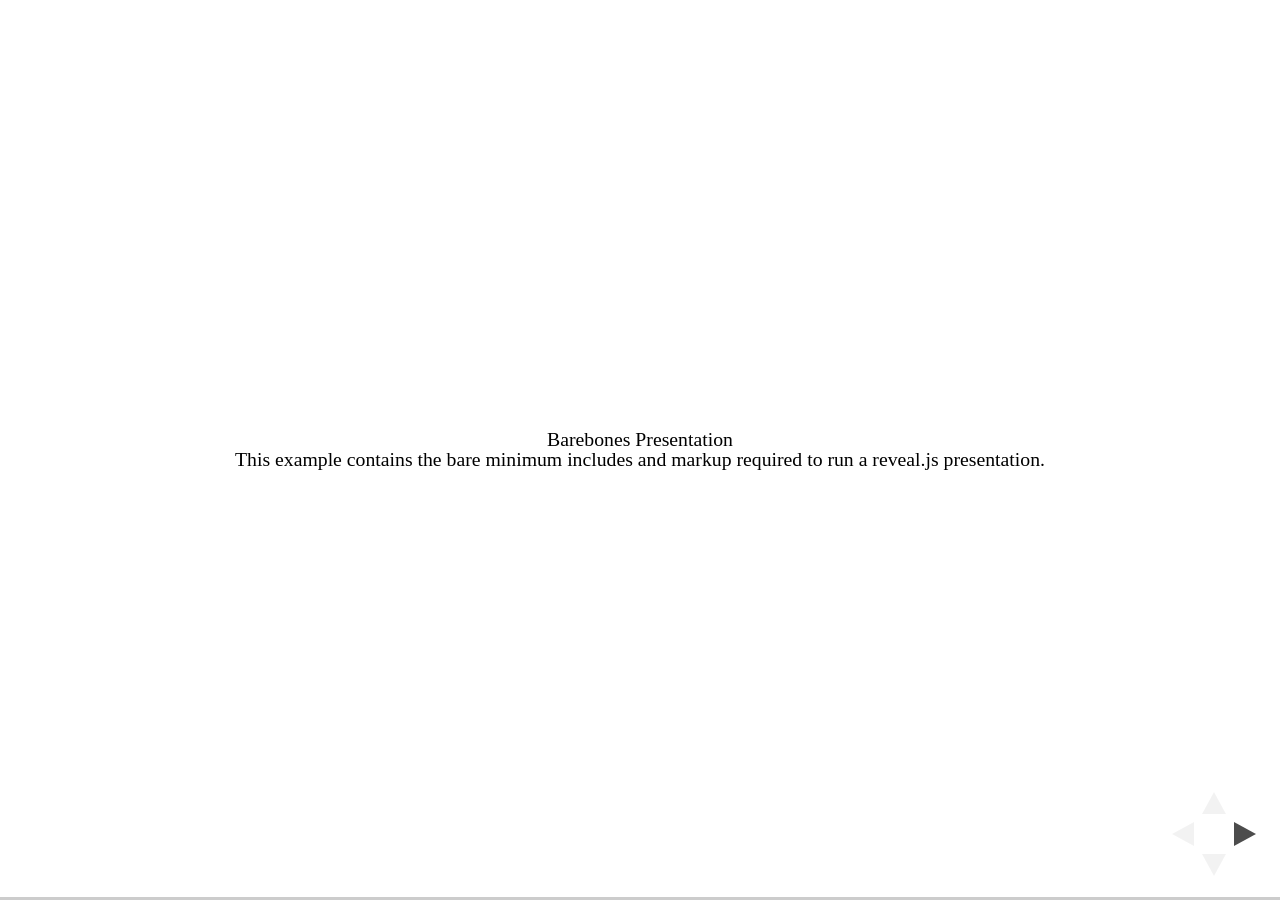
<file: test/examples/barebones.html>
<!doctype html>
<html lang="en">

	<head>
		<meta charset="utf-8">

		<title>reveal.js - Barebones</title>

		<link rel="stylesheet" href="../../css/reveal.css">
	</head>

	<body>

		<div class="reveal">

			<div class="slides">

				<section>
					<h2>Barebones Presentation</h2>
					<p>This example contains the bare minimum includes and markup required to run a reveal.js presentation.</p>
				</section>

				<section>
					<h2>No Theme</h2>
					<p>There's no theme included, so it will fall back on browser defaults.</p>
				</section>

			</div>

		</div>

		<script src="../../js/reveal.js"></script>

		<script>

			Reveal.initialize();

		</script>

	</body>
</html>
</file>
<file: css/theme/white.css>
/**
 * White theme for reveal.js. This is the opposite of the 'black' theme.
 *
 * By Hakim El Hattab, http://hakim.se
 */
@import url(../../lib/font/source-sans-pro/source-sans-pro.css);
section.has-dark-background, section.has-dark-background h1, section.has-dark-background h2, section.has-dark-background h3, section.has-dark-background h4, section.has-dark-background h5, section.has-dark-background h6 {
  color: #fff; }

/*********************************************
 * GLOBAL STYLES
 *********************************************/
body {
  background: #fff;
  background-color: #fff; }

.reveal {
  font-family: "Source Sans Pro", Helvetica, sans-serif;
  font-size: 42px;
  font-weight: normal;
  color: #222; }

::selection {
  color: #fff;
  background: #98bdef;
  text-shadow: none; }

::-moz-selection {
  color: #fff;
  background: #98bdef;
  text-shadow: none; }

.reveal .slides > section,
.reveal .slides > section > section {
  line-height: 1.3;
  font-weight: inherit; }

/*********************************************
 * HEADERS
 *********************************************/
.reveal h1,
.reveal h2,
.reveal h3,
.reveal h4,
.reveal h5,
.reveal h6 {
  margin: 0 0 20px 0;
  color: #222;
  font-family: "Source Sans Pro", Helvetica, sans-serif;
  font-weight: 600;
  line-height: 1.2;
  letter-spacing: normal;
  text-transform: uppercase;
  text-shadow: none;
  word-wrap: break-word; }

.reveal h1 {
  font-size: 2.5em; }

.reveal h2 {
  font-size: 1.6em; }

.reveal h3 {
  font-size: 1.3em; }

.reveal h4 {
  font-size: 1em; }

.reveal h1 {
  text-shadow: none; }

/*********************************************
 * OTHER
 *********************************************/
.reveal p {
  margin: 20px 0;
  line-height: 1.3; }

/* Ensure certain elements are never larger than the slide itself */
.reveal img,
.reveal video,
.reveal iframe {
  max-width: 95%;
  max-height: 95%; }

.reveal strong,
.reveal b {
  font-weight: bold; }

.reveal em {
  font-style: italic; }

.reveal ol,
.reveal dl,
.reveal ul {
  display: inline-block;
  text-align: left;
  margin: 0 0 0 1em; }

.reveal ol {
  list-style-type: decimal; }

.reveal ul {
  list-style-type: disc; }

.reveal ul ul {
  list-style-type: square; }

.reveal ul ul ul {
  list-style-type: circle; }

.reveal ul ul,
.reveal ul ol,
.reveal ol ol,
.reveal ol ul {
  display: block;
  margin-left: 40px; }

.reveal dt {
  font-weight: bold; }

.reveal dd {
  margin-left: 40px; }

.reveal q,
.reveal blockquote {
  quotes: none; }

.reveal blockquote {
  display: block;
  position: relative;
  width: 70%;
  margin: 20px auto;
  padding: 5px;
  font-style: italic;
  background: rgba(255, 255, 255, 0.05);
  box-shadow: 0px 0px 2px rgba(0, 0, 0, 0.2); }

.reveal blockquote p:first-child,
.reveal blockquote p:last-child {
  display: inline-block; }

.reveal q {
  font-style: italic; }

.reveal pre {
  display: block;
  position: relative;
  width: 90%;
  margin: 20px auto;
  text-align: left;
  font-size: 0.55em;
  font-family: monospace;
  line-height: 1.2em;
  word-wrap: break-word;
  box-shadow: 0px 0px 6px rgba(0, 0, 0, 0.3); }

.reveal code {
  font-family: monospace; }

.reveal pre code {
  display: block;
  padding: 5px;
  overflow: auto;
  max-height: 400px;
  word-wrap: normal; }

.reveal table {
  margin: auto;
  border-collapse: collapse;
  border-spacing: 0; }

.reveal table th {
  font-weight: bold; }

.reveal table th,
.reveal table td {
  text-align: left;
  padding: 0.2em 0.5em 0.2em 0.5em;
  border-bottom: 1px solid; }

.reveal table th[align="center"],
.reveal table td[align="center"] {
  text-align: center; }

.reveal table th[align="right"],
.reveal table td[align="right"] {
  text-align: right; }

.reveal table tbody tr:last-child th,
.reveal table tbody tr:last-child td {
  border-bottom: none; }

.reveal sup {
  vertical-align: super; }

.reveal sub {
  vertical-align: sub; }

.reveal small {
  display: inline-block;
  font-size: 0.6em;
  line-height: 1.2em;
  vertical-align: top; }

.reveal small * {
  vertical-align: top; }

/*********************************************
 * LINKS
 *********************************************/
.reveal a {
  color: #2a76dd;
  text-decoration: none;
  -webkit-transition: color .15s ease;
  -moz-transition: color .15s ease;
  transition: color .15s ease; }

.reveal a:hover {
  color: #6ca0e8;
  text-shadow: none;
  border: none; }

.reveal .roll span:after {
  color: #fff;
  background: #1a53a1; }

/*********************************************
 * IMAGES
 *********************************************/
.reveal section img {
  margin: 15px 0px;
  background: rgba(255, 255, 255, 0.12);
  border: 4px solid #222;
  box-shadow: 0 0 10px rgba(0, 0, 0, 0.15); }

.reveal section img.plain {
  border: 0;
  box-shadow: none; }

.reveal a img {
  -webkit-transition: all .15s linear;
  -moz-transition: all .15s linear;
  transition: all .15s linear; }

.reveal a:hover img {
  background: rgba(255, 255, 255, 0.2);
  border-color: #2a76dd;
  box-shadow: 0 0 20px rgba(0, 0, 0, 0.55); }

/*********************************************
 * NAVIGATION CONTROLS
 *********************************************/
.reveal .controls .navigate-left,
.reveal .controls .navigate-left.enabled {
  border-right-color: #2a76dd; }

.reveal .controls .navigate-right,
.reveal .controls .navigate-right.enabled {
  border-left-color: #2a76dd; }

.reveal .controls .navigate-up,
.reveal .controls .navigate-up.enabled {
  border-bottom-color: #2a76dd; }

.reveal .controls .navigate-down,
.reveal .controls .navigate-down.enabled {
  border-top-color: #2a76dd; }

.reveal .controls .navigate-left.enabled:hover {
  border-right-color: #6ca0e8; }

.reveal .controls .navigate-right.enabled:hover {
  border-left-color: #6ca0e8; }

.reveal .controls .navigate-up.enabled:hover {
  border-bottom-color: #6ca0e8; }

.reveal .controls .navigate-down.enabled:hover {
  border-top-color: #6ca0e8; }

/*********************************************
 * PROGRESS BAR
 *********************************************/
.reveal .progress {
  background: rgba(0, 0, 0, 0.2); }

.reveal .progress span {
  background: #2a76dd;
  -webkit-transition: width 800ms cubic-bezier(0.26, 0.86, 0.44, 0.985);
  -moz-transition: width 800ms cubic-bezier(0.26, 0.86, 0.44, 0.985);
  transition: width 800ms cubic-bezier(0.26, 0.86, 0.44, 0.985); }
</file>
<file: lib/css/zenburn.css>
/*

github.com style (c) Vasily Polovnyov <vast@whiteants.net>

*/

.hljs {
  display: block;
  overflow-x: auto;
  padding: 0.5em;
  color: #333;
  background: #f8f8f8;
}

.hljs-comment,
.hljs-quote {
  color: #998;
  font-style: italic;
}

.hljs-keyword,
.hljs-selector-tag,
.hljs-subst {
  color: #333;
  font-weight: bold;
}

.hljs-number,
.hljs-literal,
.hljs-variable,
.hljs-template-variable,
.hljs-tag .hljs-attr {
  color: #008080;
}

.hljs-string,
.hljs-doctag {
  color: #d14;
}

.hljs-title,
.hljs-section,
.hljs-selector-id {
  color: #900;
  font-weight: bold;
}

.hljs-subst {
  font-weight: normal;
}

.hljs-type,
.hljs-class .hljs-title {
  color: #458;
  font-weight: bold;
}

.hljs-tag,
.hljs-name,
.hljs-attribute {
  color: #000080;
  font-weight: normal;
}

.hljs-regexp,
.hljs-link {
  color: #009926;
}

.hljs-symbol,
.hljs-bullet {
  color: #990073;
}

.hljs-built_in,
.hljs-builtin-name {
  color: #0086b3;
}

.hljs-meta {
  color: #999;
  font-weight: bold;
}

.hljs-deletion {
  background: #fdd;
}

.hljs-addition {
  background: #dfd;
}

.hljs-emphasis {
  font-style: italic;
}

.hljs-strong {
  font-weight: bold;
}
</file>
<file: test/qunit-1.12.0.css>
/**
 * QUnit v1.12.0 - A JavaScript Unit Testing Framework
 *
 * http://qunitjs.com
 *
 * Copyright 2012 jQuery Foundation and other contributors
 * Released under the MIT license.
 * http://jquery.org/license
 */

/** Font Family and Sizes */

#qunit-tests, #qunit-header, #qunit-banner, #qunit-testrunner-toolbar, #qunit-userAgent, #qunit-testresult {
	font-family: "Helvetica Neue Light", "HelveticaNeue-Light", "Helvetica Neue", Calibri, Helvetica, Arial, sans-serif;
}

#qunit-testrunner-toolbar, #qunit-userAgent, #qunit-testresult, #qunit-tests li { font-size: small; }
#qunit-tests { font-size: smaller; }


/** Resets */

#qunit-tests, #qunit-header, #qunit-banner, #qunit-userAgent, #qunit-testresult, #qunit-modulefilter {
	margin: 0;
	padding: 0;
}


/** Header */

#qunit-header {
	padding: 0.5em 0 0.5em 1em;

	color: #8699a4;
	background-color: #0d3349;

	font-size: 1.5em;
	line-height: 1em;
	font-weight: normal;

	border-radius: 5px 5px 0 0;
	-moz-border-radius: 5px 5px 0 0;
	-webkit-border-top-right-radius: 5px;
	-webkit-border-top-left-radius: 5px;
}

#qunit-header a {
	text-decoration: none;
	color: #c2ccd1;
}

#qunit-header a:hover,
#qunit-header a:focus {
	color: #fff;
}

#qunit-testrunner-toolbar label {
	display: inline-block;
	padding: 0 .5em 0 .1em;
}

#qunit-banner {
	height: 5px;
}

#qunit-testrunner-toolbar {
	padding: 0.5em 0 0.5em 2em;
	color: #5E740B;
	background-color: #eee;
	overflow: hidden;
}

#qunit-userAgent {
	padding: 0.5em 0 0.5em 2.5em;
	background-color: #2b81af;
	color: #fff;
	text-shadow: rgba(0, 0, 0, 0.5) 2px 2px 1px;
}

#qunit-modulefilter-container {
	float: right;
}

/** Tests: Pass/Fail */

#qunit-tests {
	list-style-position: inside;
}

#qunit-tests li {
	padding: 0.4em 0.5em 0.4em 2.5em;
	border-bottom: 1px solid #fff;
	list-style-position: inside;
}

#qunit-tests.hidepass li.pass, #qunit-tests.hidepass li.running  {
	display: none;
}

#qunit-tests li strong {
	cursor: pointer;
}

#qunit-tests li a {
	padding: 0.5em;
	color: #c2ccd1;
	text-decoration: none;
}
#qunit-tests li a:hover,
#qunit-tests li a:focus {
	color: #000;
}

#qunit-tests li .runtime {
	float: right;
	font-size: smaller;
}

.qunit-assert-list {
	margin-top: 0.5em;
	padding: 0.5em;

	background-color: #fff;

	border-radius: 5px;
	-moz-border-radius: 5px;
	-webkit-border-radius: 5px;
}

.qunit-collapsed {
	display: none;
}

#qunit-tests table {
	border-collapse: collapse;
	margin-top: .2em;
}

#qunit-tests th {
	text-align: right;
	vertical-align: top;
	padding: 0 .5em 0 0;
}

#qunit-tests td {
	vertical-align: top;
}

#qunit-tests pre {
	margin: 0;
	white-space: pre-wrap;
	word-wrap: break-word;
}

#qunit-tests del {
	background-color: #e0f2be;
	color: #374e0c;
	text-decoration: none;
}

#qunit-tests ins {
	background-color: #ffcaca;
	color: #500;
	text-decoration: none;
}

/*** Test Counts */

#qunit-tests b.counts                       { color: black; }
#qunit-tests b.passed                       { color: #5E740B; }
#qunit-tests b.failed                       { color: #710909; }

#qunit-tests li li {
	padding: 5px;
	background-color: #fff;
	border-bottom: none;
	list-style-position: inside;
}

/*** Passing Styles */

#qunit-tests li li.pass {
	color: #3c510c;
	background-color: #fff;
	border-left: 10px solid #C6E746;
}

#qunit-tests .pass                          { color: #528CE0; background-color: #D2E0E6; }
#qunit-tests .pass .test-name               { color: #366097; }

#qunit-tests .pass .test-actual,
#qunit-tests .pass .test-expected           { color: #999999; }

#qunit-banner.qunit-pass                    { background-color: #C6E746; }

/*** Failing Styles */

#qunit-tests li li.fail {
	color: #710909;
	background-color: #fff;
	border-left: 10px solid #EE5757;
	white-space: pre;
}

#qunit-tests > li:last-child {
	border-radius: 0 0 5px 5px;
	-moz-border-radius: 0 0 5px 5px;
	-webkit-border-bottom-right-radius: 5px;
	-webkit-border-bottom-left-radius: 5px;
}

#qunit-tests .fail                          { color: #000000; background-color: #EE5757; }
#qunit-tests .fail .test-name,
#qunit-tests .fail .module-name             { color: #000000; }

#qunit-tests .fail .test-actual             { color: #EE5757; }
#qunit-tests .fail .test-expected           { color: green;   }

#qunit-banner.qunit-fail                    { background-color: #EE5757; }


/** Result */

#qunit-testresult {
	padding: 0.5em 0.5em 0.5em 2.5em;

	color: #2b81af;
	background-color: #D2E0E6;

	border-bottom: 1px solid white;
}
#qunit-testresult .module-name {
	font-weight: bold;
}

/** Fixture */

#qunit-fixture {
	position: absolute;
	top: -10000px;
	left: -10000px;
	width: 1000px;
	height: 1000px;
}
</file>
